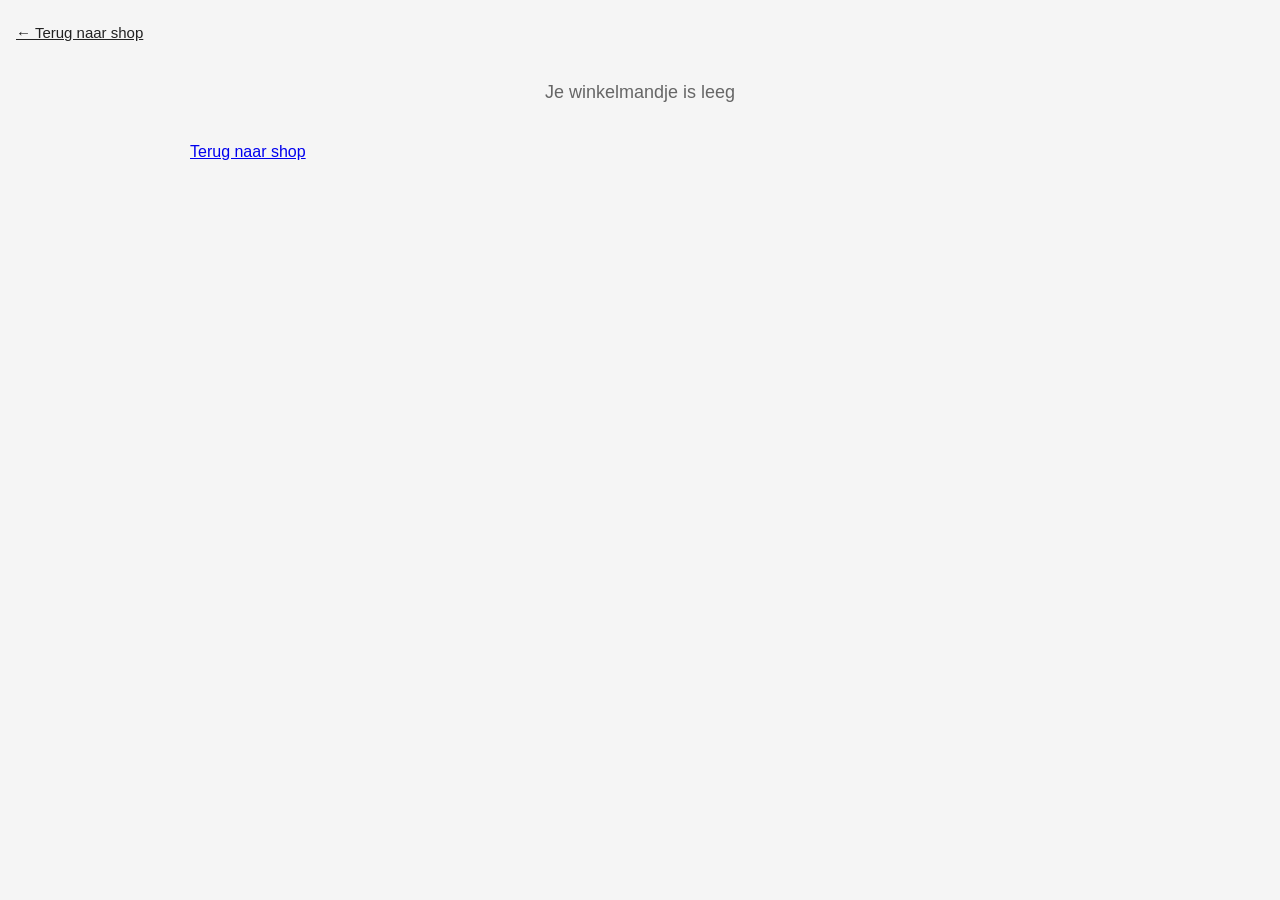
<file: frontend/cart.html>
<!DOCTYPE html>
<html lang="nl">
<head>
  <meta charset="UTF-8">
  <meta name="viewport" content="width=device-width, initial-scale=1.0">
  <title>Winkelmandje - Het Voorlaatste Nieuws</title>
  <link rel="stylesheet" href="css/style.css">
</head>
<body>

  <div style="padding: 24px 0 0 0;">
    <a href="/shop" style="font-size:15px; color:#222; text-decoration:underline; margin-left:16px;">← Terug naar shop</a>
  </div>

  <main class="container">
    <section class="cart-wrapper">


      <div id="cart-content">
        <!-- Cart items will be rendered here -->
      </div>

      <div id="cart-empty" style="display: none;">
        <p class="empty-message">Je winkelmandje is leeg</p>
        <a href="/shop" class="btn btn-primary">Terug naar shop</a>
      </div>

      <div id="cart-summary" style="display: none;">
        <div class="cart-totals">
          <div class="total-row">
            <span>Subtotaal:</span>
            <span id="subtotal">€0,00</span>
          </div>
          <div class="total-row">
            <span>Verzending:</span>
            <span id="shipping">Gratis</span>
          </div>
          <div class="total-row total">
            <span>Totaal:</span>
            <span id="total">€0,00</span>
          </div>
        </div>

        <button id="checkout-btn" class="checkout-btn-modern">Naar kassa</button>
        <a href="/shop" class="add-more-btn-modern">Nog een product toevoegen</a>
      </div>
    </section>



    <div id="checkout-status" class="status-message"></div>
  </main>

  <script src="js/config.js"></script>
  <script src="js/cart.js"></script>
  <script>
    function formatPrice(cents) {
      return (cents / 100).toLocaleString('nl-BE', { style: 'currency', currency: 'EUR' });
    }

    function renderCart() {
      const items = cart.getItems();
      const container = document.getElementById('cart-content');
      const empty = document.getElementById('cart-empty');
      const summary = document.getElementById('cart-summary');

      if (items.length === 0) {
        container.style.display = 'none';
        empty.style.display = 'block';
        summary.style.display = 'none';
        return;
      }

      container.style.display = 'block';
      empty.style.display = 'none';
      summary.style.display = 'block';

      container.innerHTML = items.map(item => `
        <div class="cart-item">
          <div class="cart-item-image">
            <img src="${item.image}" alt="${item.title}">
          </div>
          <div class="cart-item-details">
            <h3>${item.title}</h3>
            <p class="cart-item-price">${formatPrice(item.price_cents)} per stuk</p>
          </div>
          <div class="cart-item-controls">
            <label>Hoeveelheid:</label>
            <input type="number" min="1" value="${item.quantity}" data-product-id="${item.id}" class="quantity-input">
            <p class="subtotal">${formatPrice(item.price_cents * item.quantity)}</p>
            <button class="btn-remove" data-product-id="${item.id}">Verwijderen</button>
          </div>
        </div>
      `).join('');

      // Update totals
      document.getElementById('subtotal').textContent = formatPrice(cart.getTotal());
      document.getElementById('total').textContent = formatPrice(cart.getTotal());

      // Event listeners
      container.querySelectorAll('.quantity-input').forEach(input => {
        input.addEventListener('change', (e) => {
          const productId = e.target.dataset.productId;
          const quantity = parseInt(e.target.value) || 1;
          cart.updateQuantity(productId, quantity);
          renderCart();
        });
      });

      container.querySelectorAll('.btn-remove').forEach(btn => {
        btn.addEventListener('click', (e) => {
          const productId = e.target.dataset.productId;
          cart.removeItem(productId);
          renderCart();
        });
      });

      updateCartBadge();
    }

    async function checkout() {
      const items = cart.getItems();
      if (items.length === 0) return;


      // Geen leveradres meer, alleen items meesturen
      try {
        const response = await fetch('/api/stripe/create-checkout-session', {
          method: 'POST',
          headers: { 'Content-Type': 'application/json' },
          body: JSON.stringify({ items })
        });

        const data = await response.json();

        if (data.error) {
          document.getElementById('checkout-status').innerHTML = 
            `<div class="error">${data.error}</div>`;
          return;
        }

        if (data.checkout_url) {
          window.location.href = data.checkout_url;
        }
      } catch (error) {
        document.getElementById('checkout-status').innerHTML = 
          `<div class="error">Fout bij checkout: ${error.message}</div>`;
      }
    }

    async function handleCheckoutReturn() {
      const params = new URLSearchParams(window.location.search);
      const checkoutState = params.get('checkout');
      const sessionId = params.get('session_id');
      const statusEl = document.getElementById('checkout-status');

      if (!checkoutState) {
        return;
      }

      if (checkoutState === 'cancelled') {
        statusEl.className = 'status-message error';
        statusEl.textContent = 'Betaling geannuleerd. Je kan opnieuw proberen.';
        return;
      }

      if (checkoutState === 'success' && sessionId) {
        try {
          const response = await fetch('/api/stripe/confirm-session', {
            method: 'POST',
            headers: { 'Content-Type': 'application/json' },
            body: JSON.stringify({ sessionId })
          });
          const payload = await response.json();
          if (!response.ok) {
            throw new Error(payload.error || 'Kon bestelling niet bevestigen.');
          }

          cart.clear();
          renderCart();
          window.location.href = '/shop?checkout=success';
        } catch (error) {
          statusEl.className = 'status-message error';
          statusEl.textContent = `Betaling gelukt, maar order-opslag mislukte: ${error.message}`;
        }
      }
    }

    document.getElementById('checkout-btn')?.addEventListener('click', checkout);
    
    window.addEventListener('cartUpdated', renderCart);
    document.addEventListener('DOMContentLoaded', async () => {
      renderCart();
      await handleCheckoutReturn();
    });
  </script>
</body>
</html>
</file>
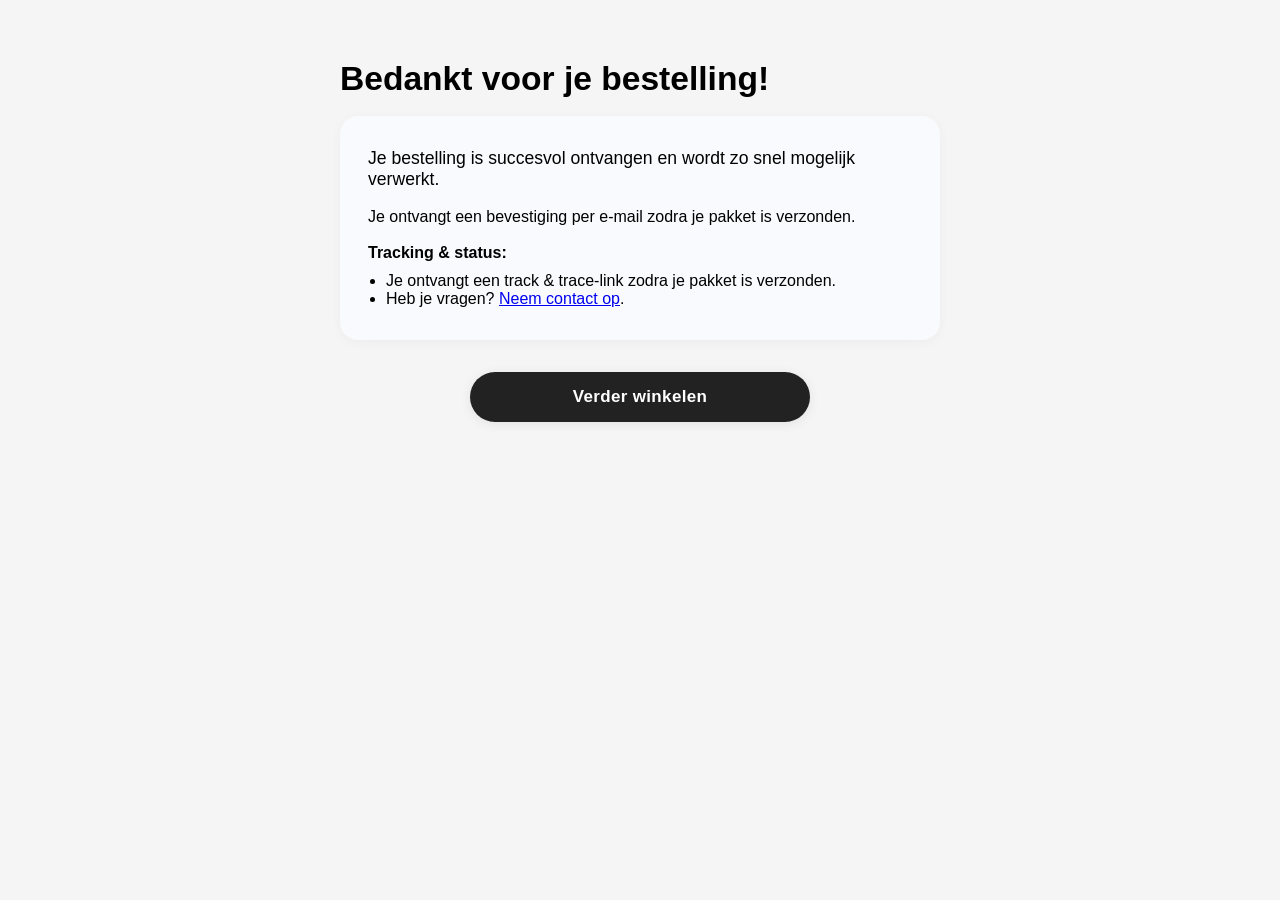
<file: frontend/order-success.html>
<!DOCTYPE html>
<html lang="nl">
<head>
  <meta charset="UTF-8">
  <meta name="viewport" content="width=device-width, initial-scale=1.0">
  <title>Bestelling afgerond</title>
  <link rel="stylesheet" href="css/style.css">
</head>
<body>
  <main class="container" style="max-width: 600px; margin: 60px auto;">
    <h1 style="font-size:2.1em; margin-bottom: 18px;">Bedankt voor je bestelling!</h1>
    <div class="order-success-box" style="background:#f8fafd; border-radius:18px; padding:32px 28px; box-shadow:0 2px 12px rgba(0,0,0,0.04); margin-bottom:32px;">
      <p style="font-size:1.1em; margin-bottom:18px;">Je bestelling is succesvol ontvangen en wordt zo snel mogelijk verwerkt.</p>
      <p style="margin-bottom:12px;">Je ontvangt een bevestiging per e-mail zodra je pakket is verzonden.</p>
      <div class="order-tracking-info" style="margin-top:18px;">
        <strong>Tracking & status:</strong>
        <ul style="margin:10px 0 0 18px;">
          <li>Je ontvangt een track & trace-link zodra je pakket is verzonden.</li>
          <li>Heb je vragen? <a href="mailto:support@hvlshop.nl">Neem contact op</a>.</li>
        </ul>
      </div>
    </div>
    <a href="/shop" class="add-more-btn-modern" style="margin-top:0;">Verder winkelen</a>
  </main>
</body>
</html>
</file>
<file: frontend/css/style.css>
/* Cart page modern buttons */

.checkout-btn-modern,
.add-more-btn-modern {
    background: #222;
    color: #fff;
    font-size: 17px;
    font-family: var(--Normal);
    font-weight: 700;
    border: none;
    border-radius: 32px;
    padding: 15px 0;
    margin: 24px 0 12px 0;
    cursor: pointer;
    box-shadow: 0 2px 12px rgba(0,0,0,0.08);
    display: block;
    width: 100%;
    max-width: 340px;
    margin-left: auto;
    margin-right: auto;
    text-align: center;
    text-decoration: none;
    letter-spacing: 0.02em;
    transition: background 0.2s, color 0.2s;
}
.checkout-btn-modern:hover,
.add-more-btn-modern:hover {
    background: #111;
    color: #fff;
}
@keyframes cart-bounce {
    0% { transform: scale(1); }
    20% { transform: scale(1.15); }
    40% { transform: scale(0.97); }
    60% { transform: scale(1.08); }
    80% { transform: scale(0.98); }
    100% { transform: scale(1); }
}

.floating-cart-btn.cart-animate {
    animation: cart-bounce 0.5s cubic-bezier(.36,1.56,.64,1) both;
    box-shadow: 0 4px 24px rgba(0,80,255,0.18);
}
/* Floating winkelmand button */
.floating-cart-btn {
    position: fixed;
    top: 28px;
    right: 40px;
    z-index: 1000;
    background: #222;
    color: #fff;
    font-family: var(--Normal);
    font-size: 16px;
    font-weight: 600;
    padding: 12px 28px 12px 20px;
    border-radius: 32px;
    box-shadow: 0 2px 12px rgba(0,0,0,0.08);
    text-decoration: none;
    display: flex;
    align-items: center;
    gap: 10px;
    transition: background 0.2s;
}
.floating-cart-btn:hover {
    background: #0050ff;
    color: #fff;
}
.floating-cart-btn .cart-badge {
    background: #fff;
    color: #222;
    font-size: 15px;
    font-weight: 700;
    border-radius: 50%;
    min-width: 28px;
    height: 28px;
    display: flex;
    align-items: center;
    justify-content: center;
    margin-left: 6px;
    box-shadow: 0 1px 4px rgba(0,0,0,0.07);
    border: 2px solid #222;
}
@media (max-width: 700px) {
    .floating-cart-btn {
        top: 16px;
        right: 10px;
        padding: 10px 18px 10px 14px;
        font-size: 15px;
    }
    .floating-cart-btn .cart-badge {
        min-width: 22px;
        height: 22px;
        font-size: 13px;
    }
}
/* Minimalistische shop styles */
.minimal-navbar {
    background: #fff !important;
    border-bottom: 1px solid #eee !important;
    box-shadow: none !important;
    padding: 10px 0 !important;
}

.minimal-nav-menu {
    display: flex;
    gap: 24px;
    list-style: none;
    justify-content: flex-end;
    margin: 0;
    padding: 0 10px;
}

.minimal-nav-menu .nav-link {
    color: #222 !important;
    text-decoration: none;
    font-size: 16px;
    font-family: var(--Normal);
    font-weight: 400;
    background: none !important;
    border: none !important;
    padding: 0 !important;
    text-transform: none;
}

.minimal-nav-menu .nav-link.active {
    font-weight: 700;
    border-bottom: 2px solid #222;
}

.minimal-shop-wrapper {
    max-width: 700px;
    margin: 40px auto 40px;
    padding: 0 10px 40px 10px;
    background: #fff;
    box-shadow: none;
    border-radius: 0;
    border: none;
}

.shop-grid {
    display: grid;
    grid-template-columns: 1fr 1fr;
    gap: 24px;
    margin-top: 32px;
}

@media (max-width: 700px) {
    .shop-grid {
        grid-template-columns: 1fr;
        gap: 16px;
    }
}

.cms-status {
    margin: 24px 0 0 0;
    font-size: 15px;
    color: #888;
    background: none;
    border: none;
    padding: 0;
}
:root {
    /* Colors */
    --dark: #000000;
    /* HVLN --third: #0033FF; */
    /* STUDIO MALEM */ --third: #295B4C;
    --thirdlight: #91B6FF;
    --main: #FFFFFF;
    --background: #F5F5F5;
    
    /* Typography */
    --BlackTitle: 'Helvetica Neue', Arial, sans-serif;
    --Normal: 'Helvetica Neue', Arial, sans-serif;
    --Main: 'Merriweather', Georgia, serif;
    --Bluetext: 'Helvetica Neue', Arial, sans-serif;
}

* {
    margin: 0;
    padding: 0;
    box-sizing: border-box;
}

body {
    font-family: var(--Normal);
    background-color: var(--background);
    color: var(--dark);
}

html, body {
    overflow-x: hidden;
    width: 100%;
    margin: 0;
    padding: 0;
}

.content-wrapper {
    max-width: 1000px;
    margin: 20px auto 60px; /* gap below nav, push away from footer */
    padding: 40px 30px;
    background-color: var(--main);
    box-shadow: none;
    border-radius: 0;
}

.home-page .content-wrapper {
    margin: 0 auto;
    padding-top: 20px;
    padding-bottom: 0;
}

.home-page footer {
    margin-top: 0;
}

/* CMS page styling */
.cms-page .content-wrapper {
    background-color: var(--main);
    border: 1px solid #e6e6e6;
    border-radius: 8px;
}

.cms-title {
    font-family: var(--Main);
    font-size: 28px;
    font-weight: 900;
    margin-bottom: 24px;
    color: var(--dark);
}

.cms-section {
    margin-top: 24px;
    padding: 20px;
    background-color: #fafafa;
    border: 1px solid #e8e8e8;
    border-left: 4px solid var(--third);
}

.cms-section h2 {
    font-family: var(--BlackTitle);
    font-size: 18px;
    margin-bottom: 12px;
    color: var(--dark);
}

#stats-container ul {
    list-style: none;
    margin: 10px 0 0;
    padding: 0;
}

#stats-container li {
    padding: 8px 0;
    border-bottom: 1px solid #ededed;
    font-size: 14px;
}

#stats-container li:last-child {
    border-bottom: none;
}

.stats-cards {
    display: grid;
    grid-template-columns: repeat(auto-fit, minmax(180px, 1fr));
    gap: 12px;
    margin-bottom: 18px;
}

.stats-controls {
    display: grid;
    grid-template-columns: repeat(auto-fit, minmax(220px, 1fr));
    gap: 12px;
    margin-bottom: 14px;
}

.stats-control-item {
    display: flex;
    flex-direction: column;
    gap: 6px;
}

.stats-control-item span {
    font-size: 12px;
    color: #666;
    text-transform: uppercase;
    letter-spacing: 0.4px;
}

.stats-card {
    background-color: var(--main);
    border: 1px solid #e3e3e3;
    border-left: 4px solid var(--third);
    padding: 12px 14px;
    display: flex;
    flex-direction: column;
    gap: 6px;
}

@media (max-width: 900px) {
    .stats-cards {
        grid-template-columns: 1fr;
    }
}

.stats-label {
    font-size: 12px;
    color: #666;
    text-transform: uppercase;
    letter-spacing: 0.4px;
}

.stats-value {
    font-family: var(--BlackTitle);
    font-size: 16px;
    color: var(--dark);
}

.stats-value span {
    color: #666;
    font-weight: normal;
    font-size: 13px;
}

.views-section {
    margin-top: 10px;
}

.views-section h3 {
    font-family: var(--BlackTitle);
    font-size: 15px;
    margin: 12px 0 10px;
}

.views-list {
    display: flex;
    flex-direction: column;
    gap: 10px;
}

.views-item {
    display: grid;
    grid-template-columns: 1.2fr 2fr auto;
    gap: 10px;
    align-items: center;
}

.views-title {
    font-size: 13px;
    color: var(--dark);
}

.views-id {
    color: #777;
    font-size: 12px;
}

.views-bar {
    height: 8px;
    background-color: #e9eefc;
    border-radius: 4px;
    overflow: hidden;
}

.views-bar-fill {
    height: 100%;
    background-color: var(--third);
}

.views-value {
    font-size: 12px;
    color: #555;
}

#add-article-btn {
    background-color: var(--third);
    color: var(--main);
    border: none;
    padding: 10px 16px;
    font-weight: bold;
    font-size: 13px;
    cursor: pointer;
    margin-bottom: 12px;
}

#add-article-btn:hover {
    background-color: #0028cc;
}

#articles-container {
    display: grid;
    grid-template-columns: repeat(auto-fill, minmax(240px, 1fr));
    gap: 16px;
}

.cms-article-card {
    background-color: var(--main);
    border: 1px solid #e0e0e0;
    border-radius: 6px;
    padding: 16px;
}

.cms-article-card h3 {
    font-family: var(--BlackTitle);
    font-size: 16px;
    margin-bottom: 12px;
    color: var(--dark);
}

.cms-article-thumb-wrap {
    position: relative;
    width: 100%;
    max-width: 220px;
    margin-bottom: 12px;
}

.cms-article-thumb {
    width: 100%;
    aspect-ratio: 16 / 9;
    object-fit: cover;
    display: block;
    border: 1px solid #d7d7d7;
    background: #f3f3f3;
}

.cms-article-thumb-text {
    width: 100%;
    aspect-ratio: 16 / 9;
    border: 1px solid #d7d7d7;
    background: #2d5f4f;
    color: #fff;
    display: flex;
    flex-direction: column;
    justify-content: flex-end;
    gap: 8px;
    padding: 12px;
    box-sizing: border-box;
}

.cms-article-thumb-text-label {
    display: inline-block;
    width: fit-content;
    font-size: 10px;
    font-weight: 700;
    background: #1a3a2e;
    color: #fff;
    padding: 2px 6px;
}

.cms-article-thumb-text-title {
    font-family: var(--BlackTitle);
    font-size: 14px;
    font-weight: 700;
    line-height: 1.25;
}

.cms-article-thumb-badge {
    position: absolute;
    right: 6px;
    bottom: 6px;
    font-size: 10px;
    font-weight: 700;
    color: #fff;
    background: rgba(0, 0, 0, 0.7);
    padding: 2px 6px;
    border-radius: 3px;
}

.cms-article-meta {
    margin: 0 0 6px;
    font-size: 12px;
    color: #38564a;
}

.cms-article-link {
    color: inherit;
    text-decoration: none;
}

.cms-article-link:hover {
    text-decoration: underline;
}

.cms-taxonomy-list {
    display: flex;
    flex-direction: column;
    gap: 8px;
}

.cms-taxonomy-item {
    display: flex;
    align-items: center;
    justify-content: space-between;
    gap: 10px;
    border: 1px solid #e0e0e0;
    border-radius: 6px;
    padding: 8px 10px;
    background: #fafcfa;
}

.cms-taxonomy-item-name {
    font-weight: 700;
    color: #213f35;
}

.cms-taxonomy-item-meta {
    font-size: 12px;
    color: #4f6e62;
}

.cms-taxonomy-item-actions {
    display: flex;
    align-items: center;
    gap: 8px;
}

.cms-taxonomy-empty {
    font-size: 13px;
    color: #4f6e62;
    margin: 0;
}

.cms-article-card span {
    display: block;
    margin-top: 10px;
    color: #666;
    font-size: 12px;
}

.cms-article-card button {
    background-color: var(--third);
    color: var(--main);
    border: none;
    padding: 8px 12px;
    font-size: 12px;
    cursor: pointer;
    margin-right: 8px;
}

.cms-article-card button:last-of-type {
    background-color: #111111;
}

.cms-article-order-arrows button:last-of-type {
    background-color: var(--third);
}

.cms-article-card button:hover {
    opacity: 0.9;
}

.cms-status {
    margin: 10px 0 16px;
    padding: 10px 12px;
    border: 1px solid #e3e3e3;
    background-color: #f8f8f8;
    font-size: 13px;
    color: #333;
}

.cms-status-success {
    border-color: #b7e1c6;
    background-color: #eef9f1;
    color: #1b6e35;
}

.cms-status-error {
    border-color: #f3c0c0;
    background-color: #fdecec;
    color: #a11b1b;
}

.cms-form {
    display: grid;
    gap: 14px;
}

.cms-form-row {
    display: grid;
    gap: 6px;
}

.cms-form-row label {
    font-size: 12px;
    text-transform: uppercase;
    letter-spacing: 0.3px;
    color: #666;
}

.cms-input,
.cms-textarea {
    width: 100%;
    border: 1px solid #dadada;
    padding: 10px 12px;
    font-size: 14px;
    font-family: var(--Normal);
    background-color: var(--main);
}

.cms-input-muted {
    background-color: #f7f7f7;
}

.cms-textarea {
    font-family: 'Courier New', Courier, monospace;
    font-size: 13px;
}

.components-editor {
    border: 1px solid #e1e1e1;
    background-color: #ffffff;
    padding: 12px;
}

.components-toolbar {
    display: flex;
    flex-wrap: wrap;
    gap: 8px;
    margin-bottom: 12px;
}

.components-list {
    display: grid;
    gap: 12px;
}

.component-row {
    border: 1px solid #e3e3e3;
    background-color: #fafafa;
}

.component-header {
    display: flex;
    align-items: center;
    justify-content: space-between;
    padding: 10px 12px;
    border-bottom: 1px solid #e3e3e3;
    background-color: #ffffff;
}

.component-type {
    font-size: 12px;
    text-transform: uppercase;
    letter-spacing: 0.4px;
    color: #666;
}

.component-remove {
    background: #111111;
    color: var(--main);
    border: none;
    font-size: 11px;
    padding: 6px 10px;
    cursor: pointer;
}

.component-move-up,
.component-move-down {
    background: #666666;
    color: var(--main);
    border: none;
    font-size: 12px;
    padding: 6px 8px;
    cursor: pointer;
    font-weight: bold;
    min-width: 30px;
    transition: background-color 0.2s;
}

.component-move-up:hover,
.component-move-down:hover {
    background: #444444;
}

.component-body {
    display: grid;
    gap: 8px;
    padding: 12px;
}

.component-body label {
    font-size: 12px;
    color: #666;
    text-transform: uppercase;
    letter-spacing: 0.3px;
}

.info-tooltip {
    display: inline-flex;
    align-items: center;
    justify-content: center;
    width: 16px;
    height: 16px;
    background-color: var(--third);
    color: white;
    border-radius: 50%;
    font-size: 11px;
    font-weight: bold;
    cursor: help;
    margin-left: 4px;
}

.info-tooltip:hover {
    background-color: #0028cc;
}

.cms-actions {
    display: flex;
    gap: 10px;
    align-items: center;
}

.cms-field-grid {
    display: grid;
    grid-template-columns: repeat(2, minmax(0, 1fr));
    gap: 12px 16px;
    margin-bottom: 12px;
}

@media (max-width: 900px) {
    .cms-field-grid {
        grid-template-columns: 1fr;
    }
}

.cms-button {
    background-color: var(--third);
    color: var(--main);
    border: none;
    padding: 10px 16px;
    font-weight: bold;
    font-size: 13px;
    cursor: pointer;
    text-decoration: none;
    display: inline-block;
}

.cms-button-small {
    padding: 8px 12px;
    font-size: 12px;
}

.cms-button:hover {
    background-color: #0028cc;
}

.cms-button-secondary {
    background-color: #111111;
}

.cms-button-secondary:hover {
    background-color: #000000;
}

/* Article page */
.article-page {
    max-width: 1100px;
    margin: 0px auto 60px;
    padding: 0 20px;
    position: relative;
}

.article-top-actions {
    position: absolute;
    top: 10px;
    left: 20px;
    z-index: 15;
    display: flex;
    flex-direction: column;
    align-items: stretch;
    gap: 8px;
    width: 120px;
}

.article-back-btn,
.article-share-toggle {
    background-color: var(--third);
    color: #fff;
    border: none;
    padding: 10px 20px;
    font-weight: bold;
    cursor: pointer;
    font-size: 14px;
    width: 100%;
    min-height: 0;
    text-align: left;
    transition: background-color 0.18s ease, transform 0.18s ease, box-shadow 0.18s ease;
}

#article-share-slot {
    display: flex;
    align-items: stretch;
    width: 100%;
}

/* Centered article content */
.article-content {
    background-color: var(--main);
    border: 1px solid #e6e6e6;
    margin-left: auto;
    margin-right: auto;
    max-width: 800px;
    display: block;
}

.article-hero {
    height: 420px;
    background-size: cover;
    background-position: center;
}

.article-header {
    padding: 24px 32px 0;
}

.article-meta-row {
    display: flex;
    flex-wrap: wrap;
    gap: 10px;
    align-items: center;
    margin-bottom: 12px;
}

.article-date {
    font-size: 12px;
    text-transform: uppercase;
    letter-spacing: 0.4px;
    color: #666;
}

.article-share {
    position: relative;
    display: flex;
    width: 100%;
}

.article-share-btn {
    display: inline-flex;
    align-items: center;
    justify-content: center;
    min-height: 38px;
    padding: 9px 14px;
    border: 1px solid #c9d8d2;
    background: #eef5f2;
    color: #24463b;
    font-size: 13px;
    font-weight: 700;
    text-decoration: none;
    cursor: pointer;
    transition: background-color 0.2s ease, border-color 0.2s ease;
}

.article-back-btn:hover,
.article-share-toggle:hover {
    background-color: #21493d;
    transform: translateY(-1px);
    box-shadow: 0 8px 18px rgba(33, 73, 61, 0.22);
}

.article-share-btn:hover {
    background: #dce9e3;
    border-color: #b6cbc2;
}

.article-share-popup {
    position: absolute;
    top: calc(100% + 8px);
    left: 0;
    z-index: 20;
    min-width: 180px;
    display: flex;
    flex-direction: column;
    gap: 8px;
    padding: 10px;
    border: 1px solid #d8e1dd;
    background: #fff;
    box-shadow: 0 10px 24px rgba(0, 0, 0, 0.12);
}

.article-share-feedback {
    min-height: 16px;
    font-size: 12px;
    font-weight: 600;
    color: #2d5f4f;
}

.article-share-popup[hidden] {
    display: none !important;
}

.article-body {
    padding: 18px 32px 36px;
    max-width: 760px;
}

.article-content-tekst .article-header,
.article-content-tekst .article-body {
    max-width: 760px;
    margin: 0 auto;
    text-align: center;
}

.article-content-tekst .article-lead,
.article-content-tekst .article-text {
    text-align: center;
}

.article-meta {
    margin-bottom: 10px;
}

.article-badge {
    background-color: var(--third);
    color: var(--main);
    padding: 6px 12px;
    font-size: 12px;
    font-weight: bold;
    display: inline-block;
}

.article-title {
    font-family: var(--Main);
    font-size: 32px;
    font-weight: 900;
    margin: 10px 0 20px;
    transition: transform 0.3s;
    line-height: 1.25;
}

.article-page .article-title {
    color: var(--dark);
    font-family: var(--Main);
    font-size: 3em;
}

.article-overlay .article-title {
    color: var(--main);
}

.article-lead {
    font-size: 18px;
    line-height: 1.7;
    color: #222;
    margin: 0 0 18px;
}

.article-text {
    font-size: 16px;
    line-height: 1.7;
    color: #222;
}

.article-media {
    width: 100%;
    display: block;
    margin: 18px 0;
}

.article-video-embed {
    width: 100%;
    aspect-ratio: 16 / 9;
    margin: 18px 0;
}

.article-audio {
    width: 100%;
    margin: 18px 0;
}

@media (max-width: 768px) {
    .article-top-actions {
        position: static;
        width: 100%;
        margin: 8px 0 10px;
        gap: 6px;
    }

    .article-hero {
        height: 260px;
    }

    .article-header {
        padding: 14px 14px 0;
    }

    .article-body {
        padding: 10px 14px 16px;
        max-width: 100%;
    }

    .article-media,
    .article-video-embed,
    .article-audio {
        margin: 12px 0;
    }

    .article-share {
        align-items: flex-start;
    }

    .article-title {
        font-size: 24px;
    }
}


.layout-row {
    display: flex;
    gap: 30px;
}

.klein-column,
.mini-column {
    flex: 0 0 260px; /* narrow sidebar for klein nieuws */
    margin-top: 12px;
    display: flex;
    flex-direction: column;
    gap: 32px;
}

.main-column {
    flex: 1;
}

.container {
    max-width: 100%;
    margin: 0;
    padding: 0;
    background: transparent;
    box-shadow: none;
    border-radius: 0;
}

/* outermost page background remains colored */
body {
    font-family: var(--Normal);
    background-color: var(--background);
    color: var(--dark);
}

/* Navbar */
.navbar {
    background-color: var(--main);
    padding: 20px 0 0 0;
    position: sticky;
    top: 0;
    z-index: 100;
    box-shadow: 0 2px 8px rgba(0,0,0,0.1);
}

.navbar-container {
    display: flex;
    flex-direction: column;
    max-width: 100%;
    padding: 0;
    gap: 0;
    align-items: center;
}

.nav-top-bar {
    background-color: var(--third);
    display: flex;
    align-items: center;
    padding: 10px 30px;
    gap: 20px;
    height: 50px;
    width: 100%;
    justify-content: center;
}

.logo_malem {
    width: 100%;
    display: flex;
    justify-content: center;
    align-items: center;
    margin: 0;
}

.logo_malem img {
    height: 78px !important;
    display: block;
    margin: 0 !important;
}

.logo {
    background-color: var(--third);
    color: var(--main) !important;
    padding: 20px;
    font-weight: bold;
    font-size: 1.4em;
    font-family: var(--Main);
    border-radius: 16px;
    flex-shrink: 0;
    border: 2px solid var(--main);
    margin: -15px 0;
    /* Laat de kaart automatisch meegroeien met de inhoud */
    display: flex;
    flex-direction: column;
    border: 2px solid #e6e6e6;
    box-sizing: border-box;
    overflow: hidden;
    background: var(--main);
    width: 100%;
    max-width: none;
    margin: 0;
    height: auto;
    gap: 0;
    margin: 0;
}

.nav-link {
    color: var(--main);
    text-decoration: none;
    font-weight: bold;
    padding: 10px 20px;
    display: block;
    font-size: 14px;
    text-transform: uppercase;
    white-space: nowrap;
}

.nav-link:hover,
.nav-link.active {
    background-color: rgba(0,0,0,0.1);
}

.nav-submenu {
    display: flex;
    padding: 12px 30px;
    gap: 25px;
    font-size: 12px;
    color: var(--third);
    font-weight: bold;
    flex-wrap: wrap;
    text-transform: uppercase;
    justify-content: center;
}

.nav-category-btn {
    border: none;
    background: transparent;
    color: var(--third);
    font-size: 12px;
    font-weight: 700;
    text-transform: uppercase;
    cursor: pointer;
    padding: 0;
}

.nav-category-btn:hover {
    text-decoration: underline;
}

.nav-category-btn.active {
    color: #1a3a2e;
    text-decoration: underline;
    text-underline-offset: 2px;
}

/* Hero Section */
.hero-section {
    background-color: transparent;
    padding: 0; /* spacing handled by content-wrapper */
}

.hero-content {
    max-width: 1400px;
    margin: 0 auto;
    display: grid;
    grid-template-columns: 2fr 1fr;
    gap: 30px;
    align-items: start;
}

.hero-image {
    width: 100%;
    height: 400px;
    background-color: #888;
    background-size: cover;
    background-position: center;
    position: relative;
}

.hero-image::after {
    content: '';
    position: absolute;
    bottom: 0;
    left: 0;
    right: 0;
    height: 150px;
    background: linear-gradient(to top, rgba(0,0,0,0.8), transparent);
}

.hero-image.hero-image-text::after {
    display: none;
}

.hero-image.hero-image-text .hero-link {
    display: flex;
    align-items: center;
    justify-content: center;
    padding: 24px;
}

.hero-image.hero-image-text .hero-title {
    position: static;
    max-width: 100%;
    text-align: center;
    text-transform: uppercase;
    font-family: var(--BlackTitle);
    font-size: 48px;
    line-height: 1.1;
}

.hero-title {
    position: absolute;
    bottom: 20px;
    left: 20px;
    color: var(--main);
    font-family: var(--Main);
    font-size: 28px;
    font-weight: 900;
    z-index: 2;
    text-decoration: none;
    max-width: 80%;
    display: block;
}

.hero-link {
    position: absolute;
    inset: 0;
    display: block;
    text-decoration: none;
}

.hero-link:hover .hero-title {
    text-decoration: underline;
}

.hero-title:hover {
    text-decoration: underline;
}

.hero-sidebar {
    display: flex;
    flex-direction: column;
    gap: 28px;
}

.sidebar-box {
    background-color: var(--main);
    padding: 25px;
    border: 1px solid #ddd;
}

.sidebar-box h3 {
    font-family: var(--BlackTitle);
    font-size: 14px;
    font-weight: bold;
    margin-bottom: 10px;
    color: var(--dark);
}

.sidebar-box p {
    font-family: var(--Normal);
    font-size: 13px;
    margin-bottom: 15px;
    color: #666;
    line-height: 1.4;
}

.sidebar-email {
    width: 100%;
    padding: 10px;
    margin-bottom: 15px;
    border: 1px solid #ddd;
    font-size: 12px;
}

.workshop-box {
    background-color: var(--main);
}

.btn-blue {
    width: 100%;
    background-color: var(--third);
    color: var(--main);
    border: none;
    padding: 12px;
    font-weight: bold;
    font-size: 12px;
    cursor: pointer;
    font-family: var(--BlackTitle);
    text-align: center;
    text-decoration: none;
    display: inline-block;
}

.btn-blue:hover {
    /* HVLN - background-color: #0028cc;*/
    background-color: #007e28;
}

.btn-blue-full {
    width: 100%;
    background-color: var(--main);
    color: var(--third);
    border: 2px solid var(--third);
    padding: 12px 20px;
    font-weight: bold;
    font-size: 14px;
    cursor: pointer;
    font-family: var(--BlackTitle);
    text-align: center;
    text-decoration: none;
    display: inline-block;
    text-transform: uppercase;
}

.btn-blue-full:hover {
    background-color: var(--third);
    color: var(--main);
    outline: 2px solid var(--main);
    outline-offset: -2px;
}

/* Group Sections */
.group-section {
    margin: 40px 0;
}

/* Standaard group flex layout to enforce row rules
   (only one large per row; rows of 2 or 3 small items) */
.standaard-grid {
    display: flex;
    flex-direction: column;
    gap: 20px;
}

/* each row allows specific combinations, grid layout used dynamically */
.standaard-row {
    display: grid;
    grid-template-columns: repeat(2, 1fr);
    gap: 20px;
    margin-bottom: 0;
    max-width: 1200px;
    margin-left: auto;
    margin-right: auto;
}

.standaard-row.groot-row {
    grid-template-columns: 2fr 1fr;
    grid-auto-rows: auto;
    align-items: start;
}

/* container that stacks two small articles vertically next to a large one */
.small-stack {
    display: flex;
    flex-direction: column;
    gap: 20px;
    height: auto;
    align-self: start;
}

.small-stack .article-card.small-item,
.small-stack .article-card-text.small-item {
    border: 0px solid transparent !important;
}

.standaard-row.small-stack-3-row {
    grid-template-columns: repeat(3, minmax(0, 1fr));
}
.standaard-grid .large-item {
    max-width: 100%;
}

.standaard-grid .small-item {
    /* default width overridden inline */
    max-width: 100%;
}

.group-header {
    margin-bottom: 25px;
}

.group-title {
    font-family: var(--BlackTitle);
    font-size: 24px;
    font-weight: bold;
    color: var(--dark);
    border-bottom: 3px solid var(--third);
    padding-bottom: 10px;
    display: inline-block;
}

/* Featured Group - Classic 3-column */
.featured-grid-dynamic {
    display: grid;
    grid-template-columns: repeat(3, 1fr);
    gap: 20px;
    margin-bottom: 20px;
}

/* Other Groups - Chaotic Masonry Layout */
.group-grid-dynamic {
    display: grid;
    grid-template-columns: repeat(4, 1fr);
    grid-auto-rows: auto;
    gap: 20px;
    margin-bottom: 20px;
    grid-auto-flow: dense;
}

.group-grid-dynamic .large-item {
    grid-column: span 2;
    grid-row: span 2;
}

.group-grid-dynamic .small-item {
    grid-column: span 1;
    grid-row: span 1;
}

/* Klein Nieuws - Special Layout */
.klein-nieuws-section {
    /* default styling used when rendered full-width; overridden in sidebar */
    background-color: var(--third);
    padding: 30px 20px;
    margin: 40px 0;
}

/* sidebar-specific overrides */
.side-column .klein-nieuws-section {
    background-color: var(--third);
    padding: 12px;
    margin: 0;
}

.side-column .klein-nieuws-header {
    margin: 0 0 12px;
}

.side-column .klein-nieuws-header h2 {
    background-color: var(--third);
    color: var(--main);
    padding: 6px 10px;
    font-size: 14px;
    border: none;
}

.side-column .klein-nieuws-grid-dynamic {
    margin: 0;
    display: flex;
    flex-direction: column;
    gap: 12px;
    grid-template-columns: none;
}

.side-column .klein-nieuws-grid-dynamic .large-item,
.side-column .klein-nieuws-grid-dynamic .small-item {
    grid-column: auto;
    grid-row: auto;
}

.side-column .klein-nieuws-footer {
    display: none;
}

.side-column .klein-nieuws-grid-dynamic .article-card {
    height: 150px;
}

.side-column .klein-nieuws-section.stagger {
    margin-top: 50px;
}

/* general defaults retained for main view */
.klein-nieuws-header {
    max-width: 1400px;
    margin: 0 auto 20px;
}

.klein-nieuws-header h2 {
    background-color: var(--main);
    color: var(--third);
    padding: 12px 20px;
    font-family: var(--BlackTitle);
    font-size: 18px;
    font-weight: bold;
    display: inline-block;
}

.klein-nieuws-grid-dynamic {
    max-width: 1400px;
    margin: 0 auto;
    display: grid;
    grid-template-columns: repeat(4, 1fr);
    gap: 15px;
    margin-bottom: 20px;
    grid-auto-flow: dense;
}

.klein-nieuws-grid-dynamic .large-item {
    grid-column: span 2;
    grid-row: span 2;
}

.klein-nieuws-grid-dynamic .small-item {
    grid-column: span 1;
    grid-row: span 1;
}

.klein-nieuws-footer {
    max-width: 1400px;
    margin: 0 auto;
}

/* Article Card Styling */
/* Klein Nieuws Article Card Customization */
/* Klein Nieuws Article Card Customization */
/* Klein Nieuws Article Card Customization */
.article-card {
    position: relative;
    overflow: hidden;
    background-color: var(--main);
    color: #fff !important;
    cursor: pointer;
    transition: outline-color 0.25s ease, background-color 0.25s ease;
    border-radius: 0 !important;
    box-shadow: none !important;
    min-height: 180px;
    height: auto;
    width: 100%;
    border: 2px solid #e6e6e6;
    display: flex;
    flex-direction: column;
    justify-content: flex-start;
}   

/* Ensure text inside klein nieuws articles is white */
.klein-nieuws-section .article-card,
.klein-nieuws-section .article-card *,
.klein-nieuws-section .article-card-text,
.klein-nieuws-section .article-card-text * {
    color: #fff !important;
}

.klein-nieuws-section .article-card .article-label,
.klein-nieuws-section .article-card-text .article-label {
    color: var(--third) !important;
    background-color: #fff !important;
}

.side-column .klein-nieuws-section .article-card,
.side-column .klein-nieuws-section .article-card-text {
    border: none !important;
    box-shadow: none !important;
    outline: none !important;
}

.side-column .klein-nieuws-section .article-card:hover {
    border-color: transparent !important;
}

.article-card-text {
    background-color: var(--third);
    color: var(--main);
    display: flex;
    align-items: stretch;
}

/* Add margin-bottom for more distance below the text */
.article-text-block {
    padding: 24px;
    display: flex;
    flex-direction: column;
        gap: 8px;
        justify-content: center;
        width: 100%;
        text-align: center;
        margin-bottom: 12px;
}

.article-card-text .article-label {
    background-color: var(--main);
    color: var(--third);
}

.article-text-title {
    font-family: var(--BlackTitle);
    font-size: 28px;
    font-weight: 900;
    text-transform: uppercase;
    letter-spacing: 0.5px;
    line-height: 1.1;
    text-align: center;
}

.article-card:hover {
    border-color: var(--third);
}

/* Match card aspect ratio to image (16:9) */
/* Limit large article card size */
.article-card.large-item {
    aspect-ratio: 16 / 9;
    width: 100%;
    max-width: 600px;
    max-height: 340px;
    height: auto;
}

/* Text-only cards should not be clipped by image-card large-item constraints */
.article-card-text.large-item {
    aspect-ratio: auto;
    max-height: none;
    min-height: 180px;
}

.article-card.large-item .article-image {
    width: 100%;
    height: 100%;
    max-height: none;
    object-fit: cover;
}

/* Consistent border for all klein nieuws articles */
/* Fix small article card layout and border */
/* Fix border for small articles so it stays inside the grid */
.article-card.small-item {
    min-height: 0;
    display: flex;
    flex-direction: column;
    border: 2px solid #e6e6e6;
    box-sizing: border-box;
    overflow: hidden;
    background: var(--main);
    width: 100%;
    max-width: none;
    margin: 0;
/* Zorg dat afbeelding bovenaan staat, tekst eronder, en kaart groeit mee */
    height: auto;
}

/* Keep text-only cards readable in non-hover state */
.article-card.article-card-text.small-item {
    background: var(--third);
}

/* Limit image size in articles */
.article-image {
    width: 100%;
    max-width: 600px;
    height: auto;
    max-height: 340px;
    object-fit: cover;
    display: block;
    position: relative;
    z-index: 1;
    transition: filter 0.35s ease;
}

.article-overlay {
    position: absolute;
    bottom: 0;
    left: 0;
    right: 0;
    background: linear-gradient(
        to top,
        rgba(0, 0, 0, 0.92) 0%,
        rgba(0, 0, 0, 0.65) 45%,
        rgba(0, 0, 0, 0.2) 75%,
        rgba(0, 0, 0, 0) 100%
    );
    padding: 20px;
    color: var(--main);
    display: flex;
    flex-direction: column;
    justify-content: flex-end;
    z-index: 2;
    transition: background 0.35s ease;
}

.article-overlay .article-title {
    color: #fff !important;
}

.article-card:hover .article-image {
    filter: brightness(0.92) contrast(1.03);
}

.article-card:hover .article-overlay {
    background: linear-gradient(
        to top,
        rgba(0, 0, 0, 0.96) 0%,
        rgba(0, 0, 0, 0.7) 45%,
        rgba(0, 0, 0, 0.25) 75%,
        rgba(0, 0, 0, 0) 100%
    );
}

/* Ensure image fits inside card and doesn't overflow */
.article-card.small-item .article-image {
    width: 100%;
    max-width: 100%;
    aspect-ratio: 16 / 9;
    object-fit: cover;
    background-color: var(--main);
    border: none;
    display: block;
}


/* Fix overlay for small articles: no border, no overflow, fits parent */
/* Zorg dat tekst altijd onder de afbeelding staat en zichtbaar is */
.article-card.small-item .article-overlay {
    position: absolute;
    left: 0;
    right: 0;
    bottom: 0;
    background: linear-gradient(
        to top,
        rgba(0, 0, 0, 0.92) 0%,
        rgba(0, 0, 0, 0.65) 45%,
        rgba(0, 0, 0, 0.2) 75%,
        rgba(0, 0, 0, 0) 100%
    );
    min-height: 0;
    padding: 12px;
    color: #fff;
    display: flex;
    flex-direction: column;
    justify-content: flex-end;
    border: none !important;
    box-shadow: none !important;
    z-index: 2;
}

.article-card.small-item .article-title {
    color: #fff !important;
    margin: 0;
    font-size: 0.95rem;
    line-height: 1.25;
    font-family: var(--BlackTitle);
    font-weight: 700;
    display: -webkit-box;
    line-clamp: 4;
    -webkit-line-clamp: 4;
    -webkit-box-orient: vertical;
    overflow: hidden;
    text-overflow: ellipsis;
}

.article-card.small-item:hover .article-overlay {
    background: linear-gradient(
        to top,
        rgba(0, 0, 0, 0.96) 0%,
        rgba(0, 0, 0, 0.7) 45%,
        rgba(0, 0, 0, 0.25) 75%,
        rgba(0, 0, 0, 0) 100%
    );
    z-index: 2;
}

.article-card-text:hover {
    /* HVLN -
    background-color: #0028cc;
    */
    background-color: #007e28;
    border: 2px solid #e6e6e6;
}

.article-card-text:hover .article-text-title {
    letter-spacing: 0.6px;
}

.article-label {
    background-color: var(--third);
    color: var(--main);
    padding: 6px 12px;
    font-size: 11px;
    font-weight: bold;
    display: inline-block;
    margin-bottom: 10px;
    width: fit-content;
}

.article-title {
    font-family: var(--Main);
    font-size: 18px;
    font-weight: bold;
    line-height: 1.3;
}

/* Articles Grid */
.featured-grid {
    display: grid;
    grid-template-columns: 1fr 1fr 1fr;
    gap: 20px;
    padding: 20px 0;
    margin-bottom: 40px;
}

.article-content {
    padding: 15px;
}

.article-category {
    display: inline-block;
    background-color: var(--third);
    color: var(--main);
    padding: 4px 10px;
    border-radius: 0;
    font-size: 0.65rem;
    font-weight: bold;
    margin-bottom: 8px;
}

.article-title {
    font-family: var(--BlackTitle);
    font-size: 1rem;
    font-weight: bold;
    margin-bottom: 8px;
    color: var(--main); /* ensure text is white over the overlay */
    line-height: 1.3;
}

.article-excerpt {
    color: #666;
    font-size: 0.85rem;
    margin-bottom: 10px;
    line-height: 1.4;
}

.article-meta {
    font-size: 0.75rem;
    color: #999;
}

/* Middle Article Section */
.middle-article-section {
    display: grid;
    grid-template-columns: 2fr 1fr;
    gap: 20px;
    margin: 40px 0;
}

.middle-article-main {
    position: relative;
    overflow: hidden;
    background-color: var(--main);
}

.middle-article-main .featured-item-image {
    min-height: 400px;
}

.middle-article-side {
    display: flex;
    flex-direction: column;
    gap: 20px;
}

.middle-article-small {
    position: relative;
    overflow: hidden;
    background-color: var(--main);
    height: 200px;
}

.middle-article-small .featured-item-image {
    min-height: 200px;
}

/* Klein Nieuws Section - OLD (Keep for compatibility) */
.klein-nieuws-title {
    color: white;
    font-size: 1.5rem;
    font-weight: bold;
    margin-bottom: 15px;
}

.klein-nieuws-grid-old {
    display: grid;
    grid-template-columns: 2fr 1fr 1fr 1fr;
    gap: 15px;
    margin-bottom: 20px;
}

.klein-nieuws-card {
    background: white;
    border-radius: 0;
    overflow: hidden;
    cursor: pointer;
    transition: transform 0.3s;
}

.klein-nieuws-card:hover {
    transform: translateY(-3px);
}

.klein-nieuws-card.groot {
    grid-row: span 2;
}

.klein-nieuws-card.klein {
    grid-row: span 1;
}

.klein-nieuws-image {
    width: 100%;
    height: 140px;
    background: linear-gradient(135deg, #999999, #aaaaaa);
    display: flex;
    align-items: center;
    justify-content: center;
    color: white;
    font-size: 2rem;
    overflow: hidden;
}

.klein-nieuws-card.groot .klein-nieuws-image {
    height: 300px;
}

.klein-nieuws-content {
    padding: 10px;
}

.klein-nieuws-title-small {
    font-size: 0.85rem;
    font-weight: bold;
    color: #333;
    line-height: 1.2;
}

.klein-nieuws-button {
    text-align: center;
}

.klein-nieuws-button button {
    background-color: white;
    color: #0051d8;
    border: none;
    padding: 12px 30px;
    font-weight: bold;
    font-size: 0.85rem;
    border-radius: 0;
    cursor: pointer;
    transition: background-color 0.3s;
}

.klein-nieuws-button button:hover {
    background-color: #f0f0f0;
}

/* Loading and Error States */
.loading,
.error {
    text-align: center;
    padding: 2rem;
    font-size: 1.1rem;
}

.error {
    background-color: #fee;
    color: #c00;
    border-radius: 0;
    margin: 2rem 0;
}

/* Footer */
footer {
    width: 100%;
    background-color: var(--background);
    margin-top: 60px;
    clear: both;
}

.footer-top {
    background-color: var(--third);
    color: var(--main);
    max-width: 100%;
    width: 100%;
    margin: 0;
    display: flex;
    align-items: center;
    gap: 30px;
    padding: 20px 40px;
}

.footer-logo {
    background-color: var(--main);
    color: var(--third);
    padding: 8px 16px;
    font-weight: bold;
    font-size: 16px;
    border-radius: 0;
}

.footer-title {
    font-weight: bold;
    font-size: 16px;
    color: var(--main);
}

.footer-content {
    max-width: 1400px;
    margin: 0 auto;
    padding: 30px 40px;
    background-color: var(--background);
    color: var(--dark);
}

.footer-input-section {
    margin-bottom: 30px;
}

.footer-email {
    width: 300px;
    padding: 10px 15px;
    border: 1px solid #999;
    background-color: var(--main);
    color: var(--dark);
    font-size: 13px;
}

.footer-email::placeholder {
    color: #999;
}

.footer-sections {
    display: grid;
    grid-template-columns: repeat(3, 1fr);
    gap: 40px;
}

.footer-section h4 {
    font-family: var(--BlackTitle);
    font-size: 13px;
    font-weight: bold;
    margin-bottom: 15px;
    color: var(--dark);
}

.footer-section ul {
    list-style: none;
}

.footer-section li {
    margin-bottom: 8px;
    color: var(--dark);
}

.footer-section a {
    color: #0051d8;
    text-decoration: none;
    font-size: 12px;
}

.footer-section a:hover {
    text-decoration: underline;
}

/* Old Footer Styling - Remove as we use new footer styling */

.footer-bottom input {
    padding: 8px 15px;
    width: 300px;
    max-width: 100%;
    border: 1px solid #555;
    background-color: transparent;
    color: var(--main);
}

.footer-bottom input::placeholder {
    color: #999;
}

/* Responsive */
@media (max-width: 1024px) {
    .hero-content {
        grid-template-columns: 1fr;
    }
    
    .featured-grid-dynamic {
        grid-template-columns: repeat(2, 1fr);
    }
    
    .group-grid-dynamic {
        grid-template-columns: repeat(2, 1fr);
    }
    
    .group-grid-dynamic .large-item {
        grid-column: span 1;
        grid-row: span 1;
    }
    
    .klein-nieuws-grid-dynamic {
        grid-template-columns: repeat(2, 1fr);
    }
    
    .klein-nieuws-grid-dynamic .large-item {
        grid-column: span 2;
        grid-row: span 1;
    }

    .standaard-row.small-stack-3-row {
        grid-template-columns: 1fr;
    }
    
    /* responsive tweaks for standaard-grid: stack items vertically for narrow viewports */
    .standaard-grid {
        flex-direction: column;
    }
    .standaard-grid .small-item {
        flex: 1 1 100% !important;
    }
    
    .middle-article-section {
        grid-template-columns: 1fr;
    }
    
    .footer-sections {
        grid-template-columns: repeat(3, 1fr);
    }
}

@media (max-width: 768px) {
    .navbar-container {
        flex-direction: column;
        gap: 10px;
    }
    
    .nav-menu {
        gap: 15px;
    }
    
    .nav-submenu {
        gap: 10px;
        font-size: 10px;
    }
    
    .hero-content {
        grid-template-columns: 1fr;
    }
    
    .featured-grid-dynamic {
        grid-template-columns: 1fr;
    }
    
    .group-grid-dynamic {
        grid-template-columns: 1fr;
    }
    
    .group-grid-dynamic .large-item {
        grid-column: span 1;
        grid-row: span 1;
    }
    
    .klein-nieuws-grid-dynamic {
        grid-template-columns: 1fr;
    }
    
    .klein-nieuws-grid-dynamic .large-item {
        grid-column: span 1;
        grid-row: span 1;
    }
    
    .footer-sections {
        grid-template-columns: 1fr;
    }
    
    .article-card {
        height: auto;
        min-height: 200px;
    }
    
    .article-card.large-item {
        aspect-ratio: 16 / 9;
        height: auto;
    }

    .article-card.small-item {
        min-height: 0;
        height: auto;
    }
}

@media (max-width: 900px) {
    .home-page .content-wrapper {
        padding: 14px 12px 0;
    }

    .hero-content {
        gap: 16px;
    }

    .hero-image {
        height: 260px;
    }

    .hero-title {
        font-size: 22px;
        left: 14px;
        bottom: 14px;
        max-width: calc(100% - 28px);
    }

    .layout-row {
        flex-direction: column;
        gap: 18px;
    }

    .main-column {
        order: 1;
    }

    .klein-column,
    .mini-column {
        order: 2;
        flex: 1 1 auto;
        margin-top: 0;
        gap: 16px;
    }

    .side-column .klein-nieuws-section.stagger {
        margin-top: 0;
    }
}

@media (max-width: 768px) {
    .navbar {
        padding-top: 8px;
    }

    .logo_malem img {
        height: 56px !important;
    }

    .nav-submenu {
        justify-content: flex-start;
        flex-wrap: wrap;
        overflow-x: visible;
        -webkit-overflow-scrolling: auto;
        padding: 8px 10px;
        gap: 8px 12px;
    }

    .nav-category-btn {
        white-space: normal;
        font-size: 11px;
        line-height: 1.15;
    }

    .article-page {
        margin: 0 auto 24px;
        padding: 0 8px;
    }

    .article-page .article-title {
        font-size: 2rem;
        line-height: 1.2;
    }

    .article-content {
        border: none;
    }

    .article-back-btn,
    .article-share-toggle {
        text-align: center;
    }
}

@media (max-width: 768px) {
    .home-page .content-wrapper {
        padding: 8px 8px 0;
        margin: 0;
    }

    .hero-section {
        margin-bottom: 12px;
    }

    .hero-content {
        gap: 10px;
    }

    .hero-image {
        height: 220px;
    }

    .hero-sidebar {
        gap: 12px;
    }

    .sidebar-box {
        padding: 14px;
    }

    .layout-row,
    .standaard-grid,
    .standaard-row,
    .standaard-row.groot-row,
    .standaard-row.small-stack-3-row,
    .small-stack {
        display: flex !important;
        flex-direction: column !important;
        gap: 12px;
    }

    .klein-column,
    .mini-column,
    .main-column {
        width: 100%;
        max-width: 100%;
    }

    .standaard-row > *,
    .small-stack > * {
        width: 100%;
        max-width: 100% !important;
    }

    .article-card,
    .article-card.large-item,
    .article-card.small-item,
    .article-card-text.large-item,
    .side-column .klein-nieuws-grid-dynamic .article-card {
        width: 100%;
        max-width: 100% !important;
        aspect-ratio: 16 / 9;
        min-height: 0;
        max-height: none;
        height: auto;
    }

    .article-card .article-image,
    .article-card.large-item .article-image,
    .article-card.small-item .article-image {
        aspect-ratio: 16 / 9;
        max-height: none;
    }

    .article-card .article-title,
    .article-card.small-item .article-title {
        font-size: 1.85rem;
        line-height: 1.15;
    }

    footer {
        margin-top: 26px;
    }

    .footer-content {
        padding: 20px 14px;
    }
}

.cms-section-header {
    display: flex;
    justify-content: space-between;
    align-items: flex-start;
    gap: 16px;
    margin-bottom: 14px;
}

.cms-section-note {
    margin-top: 6px;
    color: #666;
    font-size: 13px;
    max-width: 540px;
}

.cms-card-actions {
    display: flex;
    flex-wrap: wrap;
    gap: 8px;
    margin-bottom: 10px;
}

.cms-social-editor {
    width: 100%;
    display: flex;
    flex-direction: column;
    gap: 10px;
}

.cms-social-inputs {
    display: grid;
    grid-template-columns: 1fr 1fr auto;
    gap: 8px;
    align-items: center;
}

.cms-social-list {
    display: flex;
    flex-direction: column;
    gap: 8px;
}

.cms-social-item {
    display: flex;
    align-items: center;
    gap: 8px;
    border: 1px solid #dfe7e3;
    background: #fbfcfc;
    padding: 8px 10px;
}

.cms-social-order-btns {
    display: flex;
    flex-direction: column;
    gap: 2px;
    flex-shrink: 0;
}

.cms-social-order-btns button {
    padding: 2px 6px;
    font-size: 12px;
    line-height: 1;
}

.cms-social-item-fields {
    display: flex;
    gap: 6px;
    flex: 1;
    min-width: 0;
}

.cms-social-label-input {
    width: 130px;
    flex-shrink: 0;
}

.cms-social-url-input {
    flex: 1;
    min-width: 0;
}

@media (max-width: 900px) {
    .cms-social-inputs {
        grid-template-columns: 1fr;
    }

    .cms-social-item {
        flex-wrap: wrap;
    }

    .cms-social-item-fields {
        flex-direction: column;
        width: 100%;
    }

    .cms-social-label-input {
        width: 100%;
    }
}

.cms-homepage-grid {
    display: grid;
    grid-template-columns: repeat(auto-fit, minmax(320px, 1fr));
    gap: 18px;
    margin-top: 14px;
}

.cms-homepage-card {
    border: 1px solid #dfe7e3;
    background: #fbfcfc;
    padding: 18px;
}

.cms-homepage-card h3 {
    margin: 0;
    font-size: 20px;
    color: #17372d;
}

.cms-homepage-toggle {
    display: inline-flex;
    align-items: center;
    gap: 8px;
    font-size: 13px;
    font-weight: 700;
    color: #264a3e;
}

.cms-shop-visibility-toggle {
    padding: 8px 10px;
    margin: 6px 0 10px;
    border: 1px solid #dfe7e3;
    border-radius: 4px;
    background: #fbfcfc;
}

.cms-homepage-preview-wrap {
    margin-top: 12px;
}

.cms-homepage-preview-label {
    display: inline-block;
    margin-bottom: 8px;
    font-size: 12px;
    font-weight: 700;
    text-transform: uppercase;
    color: #4e6660;
}

.cms-homepage-preview-box {
    pointer-events: none;
}

.cms-card-actions-article {
    display: flex;
    flex-direction: column;
    gap: 6px;
    width: 100%;
    margin-top: 8px;
}

.cms-card-actions-article > button,
.cms-card-actions-article > a {
    width: 100%;
    margin: 0;
    text-align: center;
    justify-content: center;
    box-sizing: border-box;
}

.cms-article-order-arrows {
    display: grid;
    grid-template-columns: 1fr 1fr;
    gap: 6px;
    width: 100%;
}

.cms-article-order-arrows button {
    width: 100%;
    margin: 0;
    text-align: center;
}

.cms-action-divider {
    border: none;
    border-top: 1px solid #e0e0e0;
    margin: 2px 0;
}

.shop-wrapper {
    padding-top: 32px;
    padding-bottom: 32px;
}

.shop-hero {
    display: grid;
    grid-template-columns: 1.1fr 1fr;
    gap: 28px;
    margin-bottom: 36px;
}

.shop-hero-copy {
    background: linear-gradient(145deg, #f4f6fb 0%, #ffffff 70%);
    border: 1px solid #dce3f3;
    padding: 34px;
}

.shop-kicker,
.shop-section-label,
.shop-card-topline {
    text-transform: uppercase;
    letter-spacing: 0.12em;
    font-size: 11px;
    font-weight: 700;
    color: var(--third);
}

.shop-hero-copy h1 {
    font-family: var(--Main);
    font-size: 42px;
    line-height: 1.1;
    margin: 16px 0;
    max-width: 12ch;
}

.shop-hero-copy p {
    font-size: 16px;
    line-height: 1.6;
    max-width: 58ch;
    color: #222;
}

.shop-inline-note {
    margin-top: 18px;
    padding: 12px 14px;
    border-left: 4px solid var(--third);
    background-color: #eef3ff;
    font-size: 13px;
}

.shop-inline-note-success {
    border-left-color: #2d8f46;
    background-color: #eef9f1;
}

.shop-inline-note-warning {
    border-left-color: #b57c00;
    background-color: #fff7e6;
}

.shop-featured-card {
    display: grid;
    grid-template-columns: 1fr;
    border: 1px solid #dce3f3;
    background-color: var(--main);
    min-height: 100%;
}

.shop-featured-media {
    min-height: 360px;
}

.shop-featured-media img,
.shop-card-image,
.shop-image-preview img {
    width: 100%;
    height: 100%;
    object-fit: cover;
    display: block;
}

.shop-featured-content {
    padding: 24px;
    display: flex;
    flex-direction: column;
    gap: 12px;
}

.shop-featured-content h2,
.shop-card h3 {
    font-family: var(--Main);
    line-height: 1.15;
}

.shop-featured-subtitle,
.shop-card-subtitle {
    color: #555;
    font-size: 14px;
}

.shop-featured-description,
.shop-card-description {
    color: #222;
    line-height: 1.6;
    font-size: 14px;
}

.shop-featured-footer,
.shop-card-footer {
    display: flex;
    justify-content: space-between;
    align-items: center;
    gap: 16px;
    margin-top: auto;
}

.shop-price {
    font-size: 24px;
    font-weight: 700;
    color: var(--third);
}

.shop-body-header {
    display: flex;
    justify-content: space-between;
    align-items: end;
    gap: 16px;
    margin-bottom: 18px;
}

.shop-body-header h2 {
    font-family: var(--Main);
    font-size: 34px;
    margin-top: 8px;
}

.shop-grid {
    display: grid;
    grid-template-columns: repeat(3, minmax(0, 1fr));
    gap: 20px;
}

.shop-card {
    border: 1px solid #e0e6f2;
    background-color: var(--main);
    display: flex;
    flex-direction: column;
    min-height: 100%;
}

.shop-card-image-wrap {
    position: relative;
    height: 280px;
    background-color: #f5f5f5;
}

.shop-card-badge {
    position: absolute;
    top: 16px;
    left: 16px;
    background-color: var(--third);
    color: var(--main);
    padding: 6px 10px;
    font-size: 11px;
    font-weight: 700;
    text-transform: uppercase;
    letter-spacing: 0.08em;
}

.shop-featured-content .shop-card-badge {
    position: static;
    width: fit-content;
}

.shop-card-content {
    padding: 20px;
    display: flex;
    flex-direction: column;
    gap: 10px;
    flex: 1;
}

.shop-buy-button {
    width: auto;
    min-width: 140px;
}

.shop-manage-link {
    width: auto;
}

.shop-upload-note {
    font-size: 12px;
    color: #666;
    margin-top: 8px;
}

.shop-image-preview {
    margin-top: 12px;
    max-width: 280px;
    min-height: 40px;
    border: 1px dashed #d6d6d6;
    background-color: #fafafa;
}

.shop-toggle {
    display: inline-flex;
    align-items: center;
    gap: 8px;
    font-size: 13px;
}

@media (max-width: 1024px) {
    .shop-hero,
    .shop-grid {
        grid-template-columns: 1fr 1fr;
    }

    .shop-hero-copy {
        grid-column: span 2;
    }
}

@media (max-width: 768px) {
    .cms-section-header,
    .shop-body-header,
    .shop-featured-footer,
    .shop-card-footer {
        flex-direction: column;
        align-items: flex-start;
    }

    .shop-hero,
    .shop-grid {
        grid-template-columns: 1fr;
    }

    .shop-hero-copy {
        grid-column: auto;
        padding: 24px;
    }

    .shop-hero-copy h1 {
        font-size: 32px;
    }

    .shop-card-image-wrap,
    .shop-featured-media {
        height: 140px;
        min-height: 240px;
    }
}

    /* Afbeelding altijd bovenaan, vaste hoogte, breedte 100% */
/* Shopping Cart Styles */
.cart-icon-nav {
    position: relative;
    display: flex;
    align-items: center;
    gap: 4px;
}

.cart-badge {
    display: none;
    align-items: center;
    justify-content: center;
    min-width: 20px;
    height: 20px;
    background-color: var(--third);
    color: var(--main);
    border-radius: 50%;
    font-size: 11px;
    font-weight: bold;
    padding: 0 4px;
}

.cart-wrapper {
    max-width: 900px;
    margin: 0 auto;
}

.cart-wrapper h1 {
    margin-bottom: 30px;
    font-family: var(--Main);
    font-size: 48px;
    font-weight: 900;
}

.empty-message {
    padding: 40px 20px;
    text-align: center;
    font-size: 18px;
    color: #666;
}

.cart-item {
    display: grid;
    grid-template-columns: 120px 1fr 200px;
    gap: 20px;
    padding: 20px;
    border: 1px solid #e0e0e0;
    margin-bottom: 20px;
    border-radius: 4px;
    align-items: start;
}

.cart-item-image {
    width: 100%;
    aspect-ratio: 1;
    overflow: hidden;
    border-radius: 2px;
    background: var(--background);
}

.cart-item-image img {
    width: 100%;
    height: 100%;
    object-fit: cover;
}

.cart-item-details h3 {
    margin: 0 0 8px;
    font-family: var(--Main);
    font-size: 18px;
    font-weight: 700;
}

.cart-item-price {
    color: var(--third);
    font-weight: 600;
    margin: 0;
}

.cart-item-controls {
    display: flex;
    flex-direction: column;
    gap: 12px;
}

.cart-item-controls label {
    font-weight: 600;
    font-size: 13px;
}

.quantity-input {
    width: 60px;
    padding: 6px 8px;
    border: 1px solid #ddd;
    border-radius: 4px;
    font-size: 14px;
}

.cart-item-controls .subtotal {
    font-weight: 700;
    color: var(--third);
    margin: 8px 0 0;
}

.btn-remove {
    padding: 8px 12px;
    background: #f5f5f5;
    border: 1px solid #ddd;
    border-radius: 4px;
    cursor: pointer;
    font-size: 13px;
    font-weight: 600;
    transition: all 0.2s;
}

.btn-remove:hover {
    background: #e0e0e0;
    border-color: #999;
}

.cart-totals {
    background: var(--background);
    padding: 20px;
    border-radius: 4px;
    margin: 30px 0;
    max-width: 300px;
}

.total-row {
    display: flex;
    justify-content: space-between;
    margin-bottom: 12px;
    font-size: 14px;
}

.total-row.total {
    border-top: 2px solid #ddd;
    padding-top: 12px;
    margin-top: 12px;
    font-weight: 700;
    font-size: 16px;
}

.btn-large {
    padding: 16px 24px;
    font-size: 16px;
    width: 100%;
    margin-bottom: 12px;
}

.btn-secondary {
    background: #f0f0f0;
    color: var(--dark);
    border: 1px solid #ddd;
    display: block;
    text-align: center;
    padding: 12px 24px;
    font-size: 14px;
    text-decoration: none;
    border-radius: 4px;
    transition: all 0.2s;
}

.btn-secondary:hover {
    background: #e0e0e0;
}

.status-message {
    margin: 20px 0;
    padding: 16px;
    border-radius: 4px;
}

.status-message.error {
    background: #fee;
    color: #c33;
    border: 1px solid #f99;
}

.status-message.success {
    background: #efe;
    color: #3c3;
    border: 1px solid #9f9;
}

/* Orders Section in CMS */
#cms-orders {
    margin-top: 40px;
    padding-top: 40px;
    border-top: 1px solid #ddd;
}

.order-table {
    width: 100%;
    border-collapse: collapse;
    margin-top: 20px;
}

.order-table thead {
    background: var(--background);
}

.order-table th {
    padding: 12px;
    text-align: left;
    font-weight: 600;
    font-size: 13px;
    border-bottom: 2px solid #ddd;
}

.order-table td {
    padding: 12px;
    border-bottom: 1px solid #eee;
    font-size: 14px;
}

.order-table tr:hover {
    background: var(--background);
}

@media (max-width: 768px) {
    .cart-item {
        grid-template-columns: 80px 1fr;
    }

    .cart-item-controls {
        grid-column: 2;
    }

    .order-table {
        font-size: 12px;
    }

    .order-table th,
    .order-table td {
        padding: 8px;
    }
}

/* CMS Tabs */
.cms-tabs {
    display: flex;
    gap: 0;
    margin-bottom: 24px;
    border-bottom: 2px solid #e0e0e0;
}
.cms-tab-btn {
    background: none;
    border: none;
    outline: none;
    font-family: var(--BlackTitle);
    font-size: 16px;
    font-weight: bold;
    color: #333;
    padding: 12px 32px 10px 32px;
    cursor: pointer;
    border-bottom: 3px solid transparent;
    transition: color 0.2s, border-bottom 0.2s;
}
.cms-tab-btn.active {
    color: var(--third);
    border-bottom: 3px solid var(--third);
    background: #f5f8ff;
}
.cms-tab-btn:not(.active):hover {
    color: #0028cc;
    background: #f7f7f7;
}
</file>
